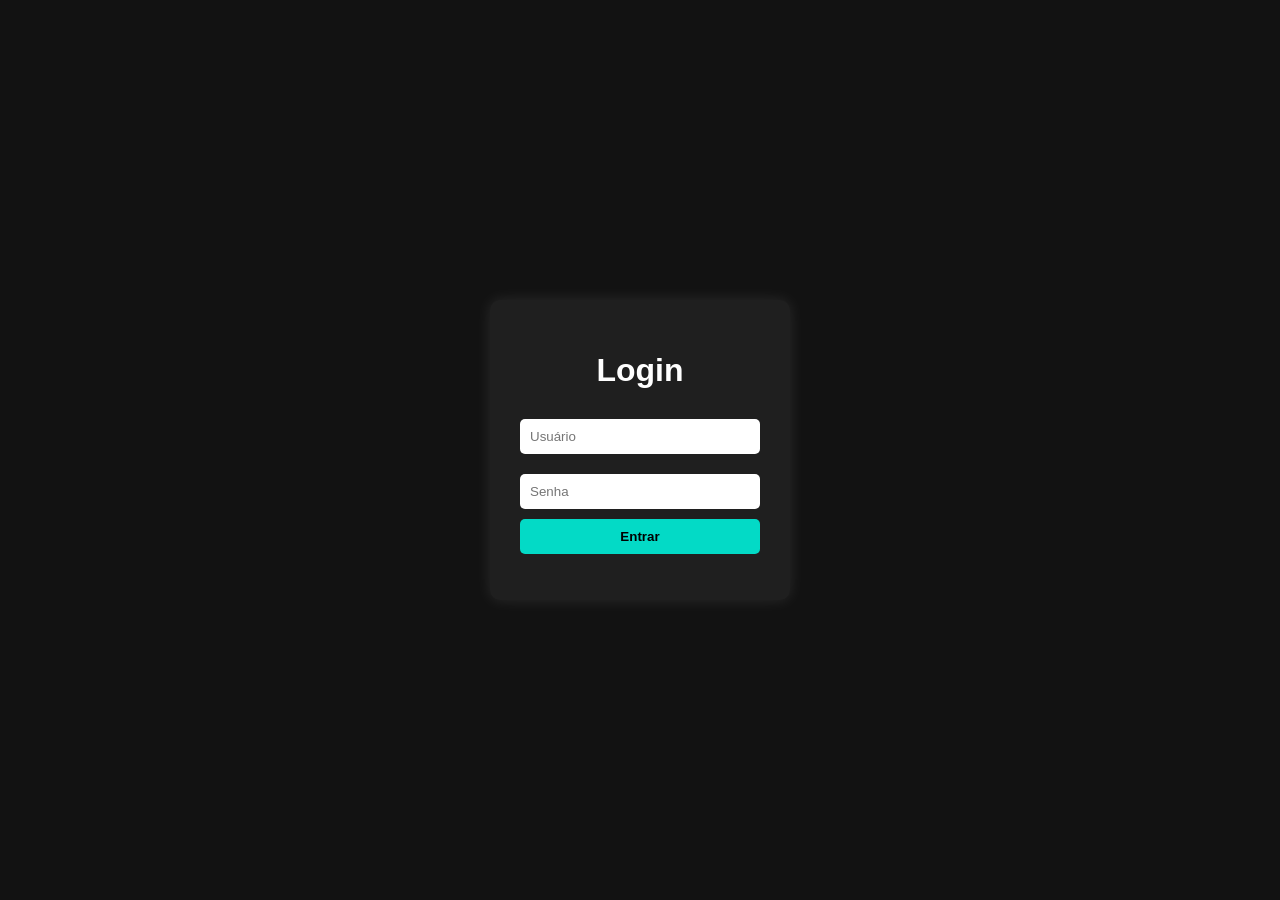
<file: index.html>
<!DOCTYPE html>
<html lang="pt-br">
<head>
  <meta charset="UTF-8">
  <meta name="viewport" content="width=device-width, initial-scale=1.0">
  <title>Tela de Login</title>
  <link rel="stylesheet" href="style.css">
</head>
<body>
  <main class="login-container">
    <h1>Login</h1>

    <form id="loginForm">
      <input type="text" id="usuario" placeholder="Usuário">
      <input type="password" id="senha" placeholder="Senha">
      <button type="submit">Entrar</button>
      <p id="mensagem"></p>
    </form>
  </main>

  <script src="script.js"></script>
</body>
</html>
</file>
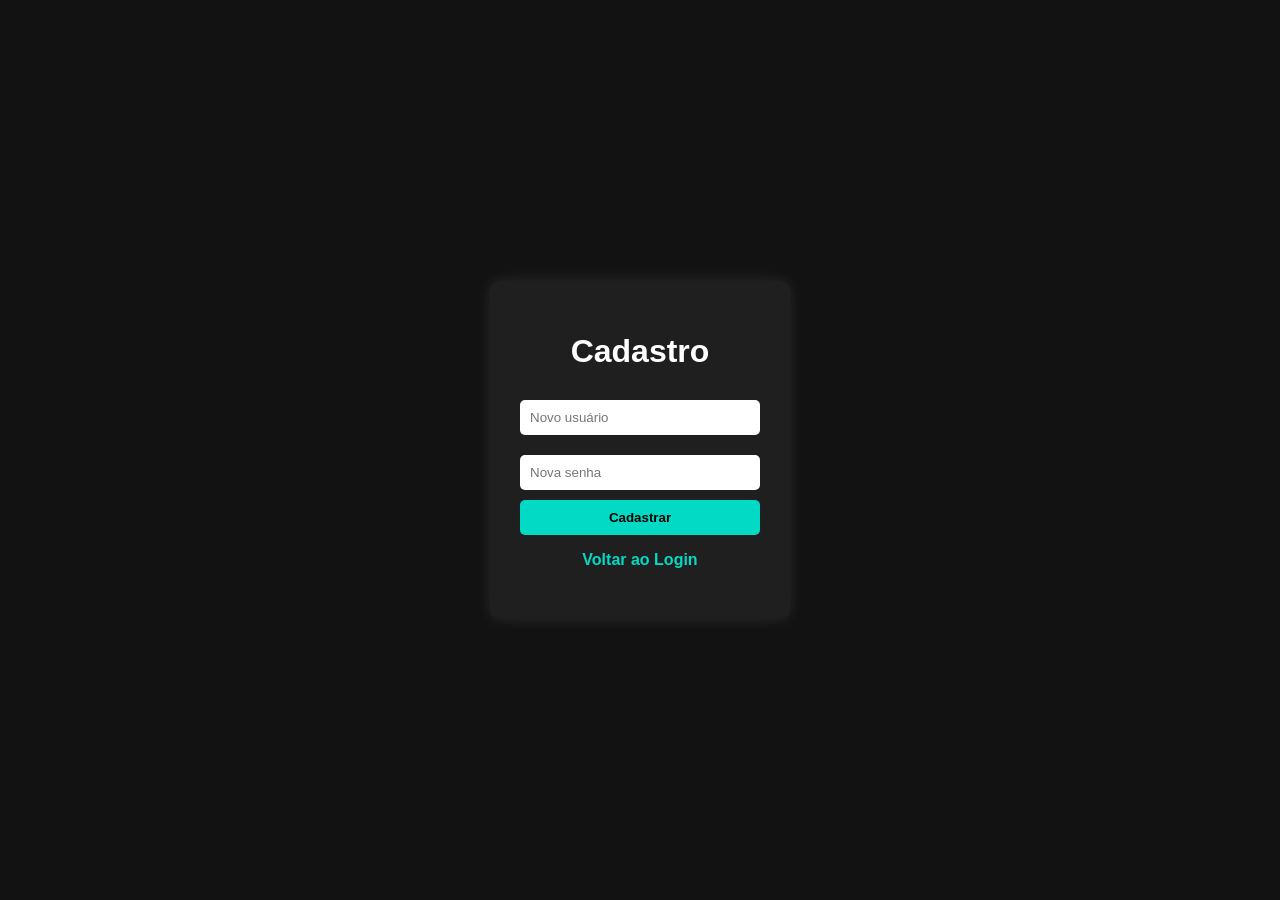
<file: cadastro.html>
<!DOCTYPE html>
<html lang="pt-br">
<head>
  <meta charset="UTF-8">
  <meta name="viewport" content="width=device-width, initial-scale=1.0">
  <title>Cadastro de Usuário</title>
  <link rel="stylesheet" href="style.css">
</head>
<body>
  <main class="login-container">
    <h1>Cadastro</h1>

    <form id="cadastroForm">
      <input type="text" id="novoUsuario" placeholder="Novo usuário">
      <input type="password" id="novaSenha" placeholder="Nova senha">
      <button type="submit">Cadastrar</button>
      <p id="mensagemCadastro"></p>
    </form>

    <nav class="menu">
      <a href="index.html">Voltar ao Login</a>
    </nav>
  </main>

  <script>
    const cadastroForm = document.getElementById("cadastroForm");
    const novoUsuario = document.getElementById("novoUsuario");
    const novaSenha = document.getElementById("novaSenha");
    const mensagemCadastro = document.getElementById("mensagemCadastro");

    cadastroForm.addEventListener("submit", (e) => {
      e.preventDefault();

      if (novoUsuario.value.trim() === "" || novaSenha.value.trim() === "") {
        mensagemCadastro.style.color = "#ff5252";
        mensagemCadastro.textContent = "Preencha todos os campos!";
        return;
      }

      mensagemCadastro.style.color = "#03dac6";
      mensagemCadastro.textContent = "Usuário cadastrado com sucesso!";
      cadastroForm.reset();
    });
  </script>
</body>
</html>
</file>
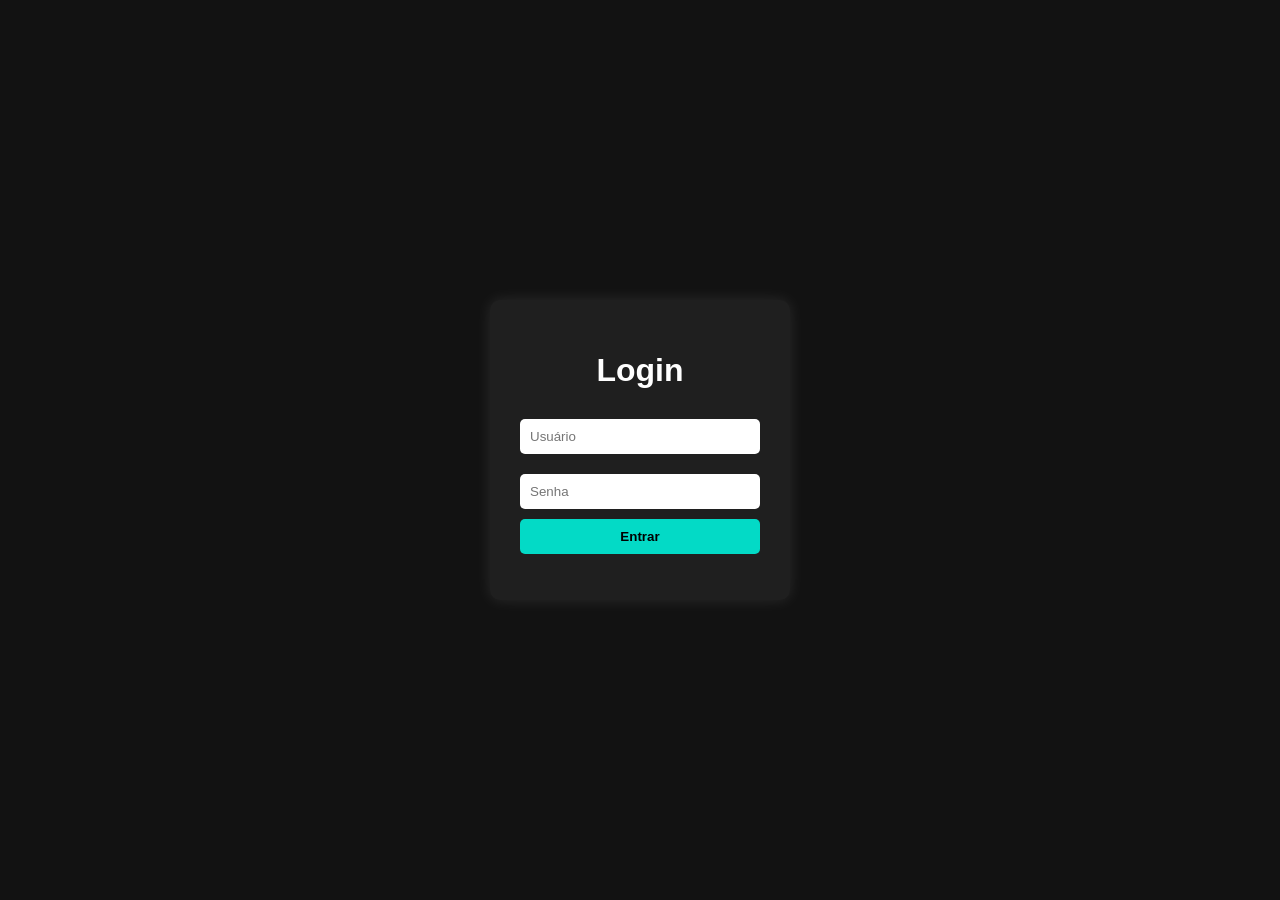
<file: dashboard.html>
<!DOCTYPE html>
<html lang="pt-br">
<head>
  <meta charset="UTF-8">
  <meta name="viewport" content="width=device-width, initial-scale=1.0">
  <title>Dashboard</title>
  <link rel="stylesheet" href="style.css">
</head>
<body>
  <main class="login-container">
    <h1>Dashboard</h1>

    <nav class="menu">
      <a href="index.html">Login</a>
      <a href="cadastro.html">Cadastro</a>
    </nav>

    <p id="boasVindas"></p>

    <button id="sair">Sair</button>
  </main>

  <script>
    const usuarioAutenticado = localStorage.getItem("usuarioAutenticado");
    const boasVindas = document.getElementById("boasVindas");
    const sair = document.getElementById("sair");

    if (!usuarioAutenticado) {
      window.location.href = "index.html";
    }

    boasVindas.textContent = `Bem-vindo, ${usuarioAutenticado}!`;

    sair.addEventListener("click", () => {
      localStorage.removeItem("usuarioAutenticado");
      window.location.href = "index.html";
    });
  </script>
</body>
</html>
</file>
<file: style.css>
* {
  box-sizing: border-box;
}

body {
  margin: 0;
  font-family: Arial, sans-serif;
  background-color: #121212;
  color: #ffffff;
  display: flex;
  justify-content: center;
  align-items: center;
  min-height: 100vh;
}

.login-container {
  background-color: #1f1f1f;
  padding: 30px;
  border-radius: 10px;
  box-shadow: 0 0 15px rgba(255, 255, 255, 0.1);
  width: 300px;
}

.login-container h1 {
  text-align: center;
  margin-bottom: 20px;
}

.login-container input {
  width: 100%;
  margin: 10px 0;
  padding: 10px;
  border: none;
  border-radius: 5px;
}

button {
  width: 100%;
  padding: 10px;
  background-color: #03dac6;
  color: #000000;
  border: none;
  border-radius: 5px;
  font-weight: bold;
  cursor: pointer;
}

button:hover {
  background-color: #00bfa5;
}

#mensagem {
  margin-top: 10px;
  color: #ff5252;
  font-weight: bold;
  text-align: center;
}

.menu {
  display: flex;
  gap: 10px;
  justify-content: center;
  margin-bottom: 20px;
}

.menu a {
  color: #03dac6;
  text-decoration: none;
  font-weight: bold;
}

.menu a:hover {
  color: #00bfa5;
}

#mensagemCadastro {
  margin-top: 10px;
  color: #ff5252;
  font-weight: bold;
  text-align: center;
}
</file>
